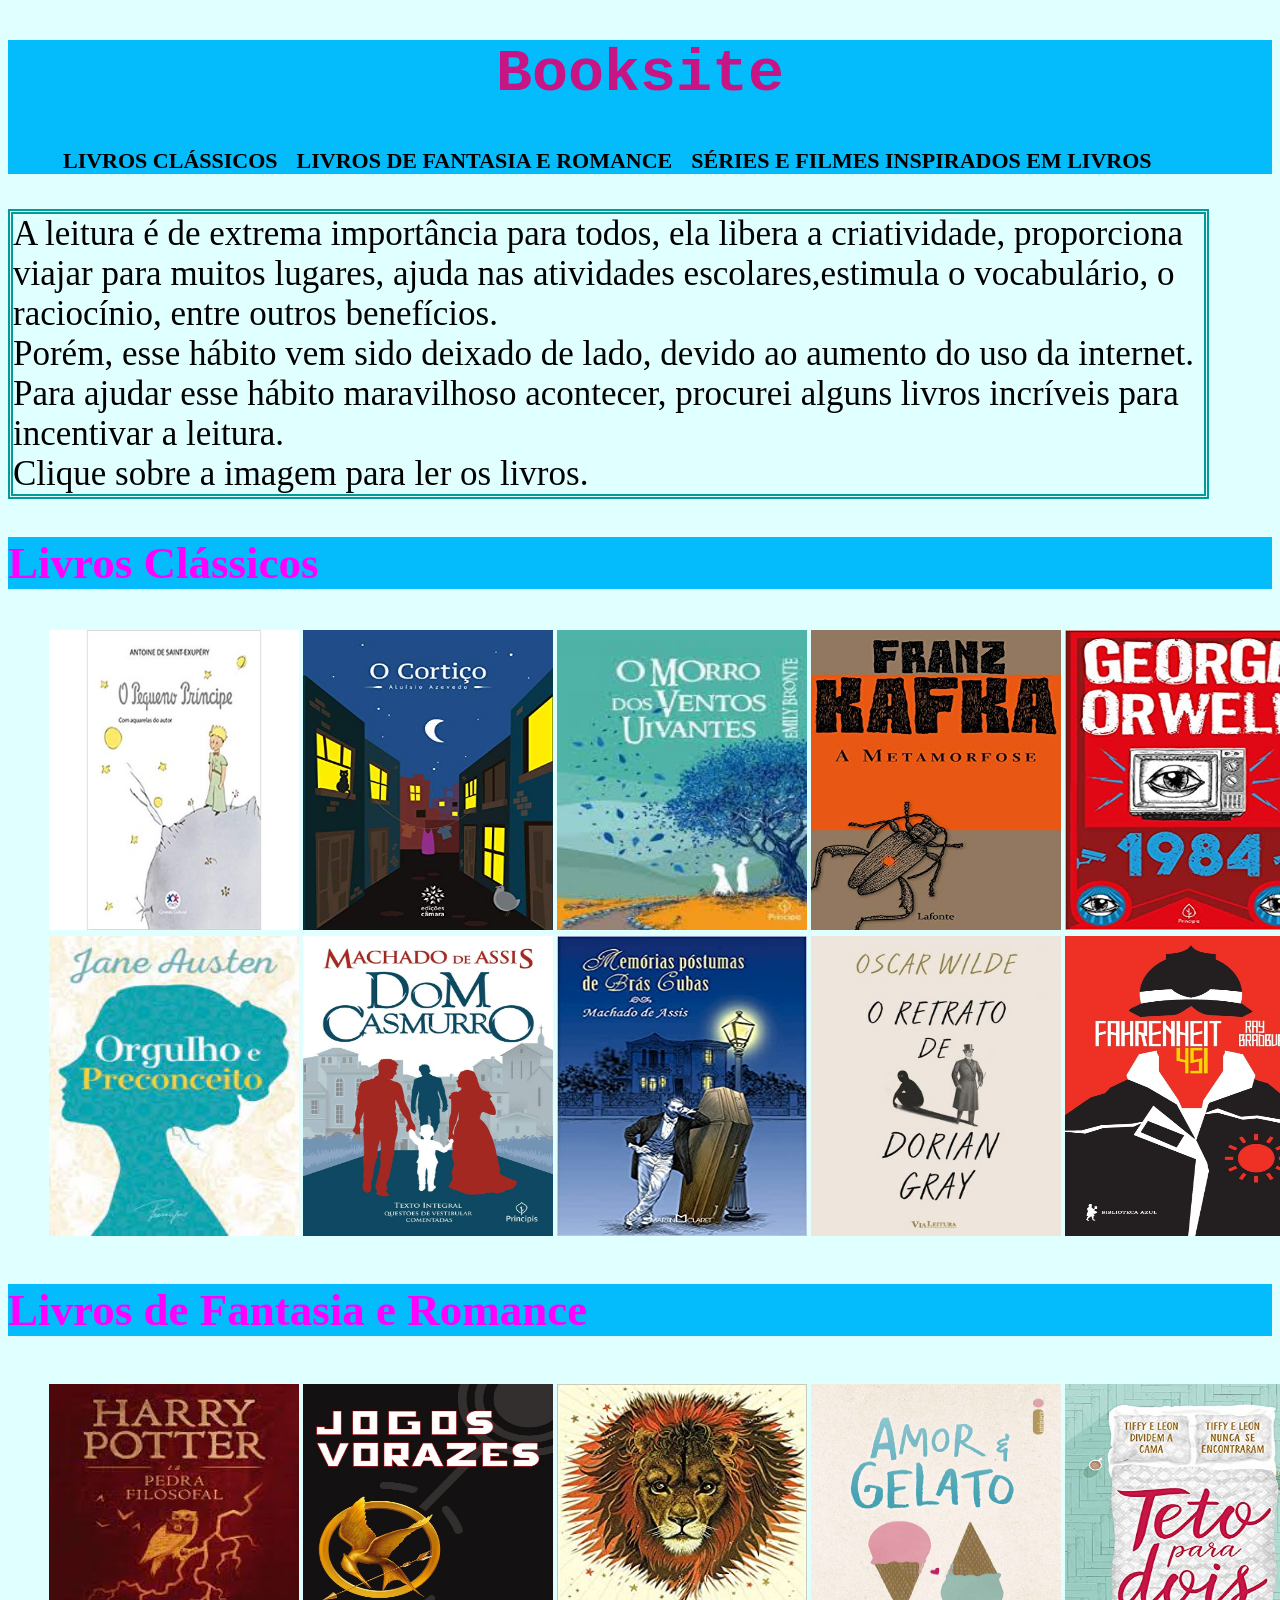
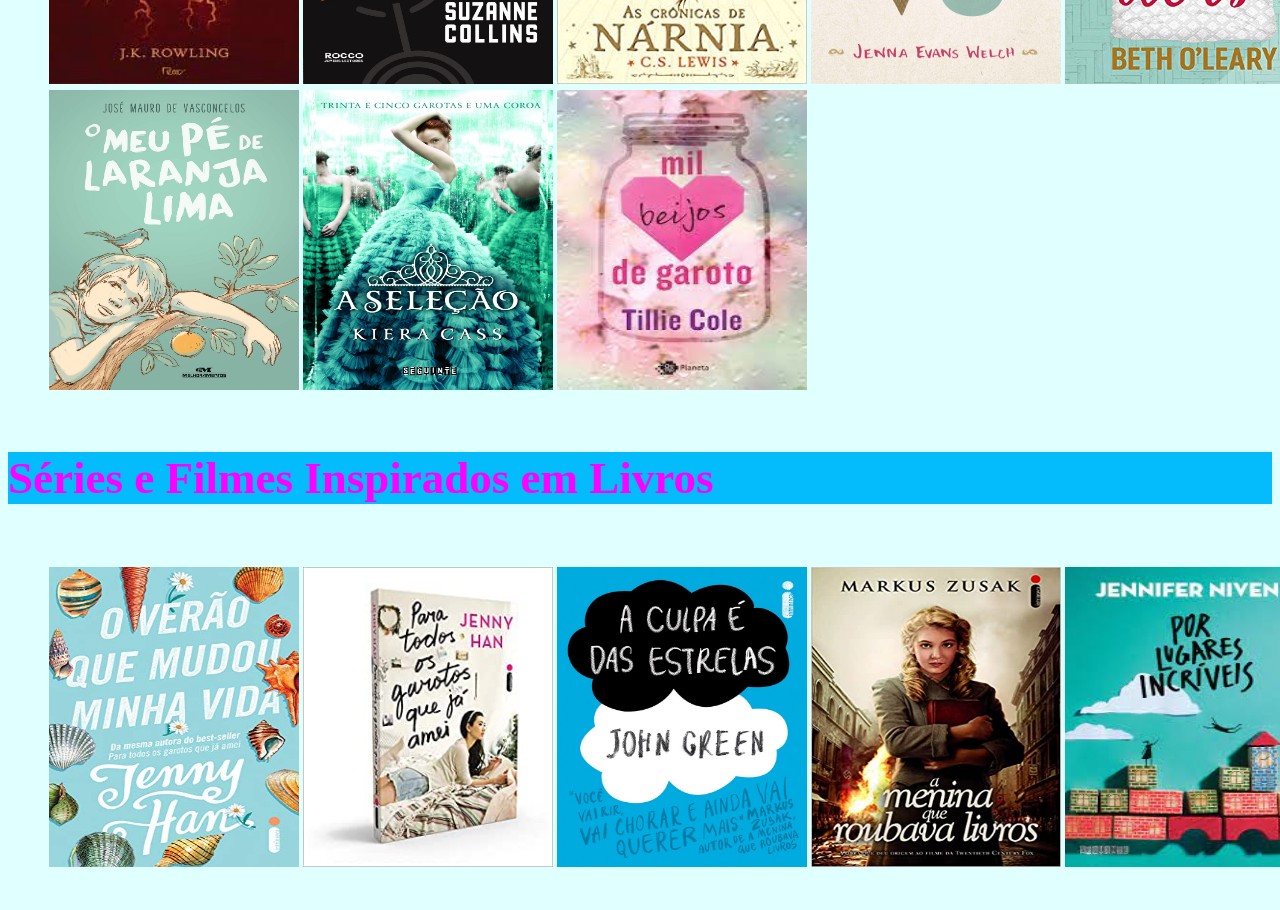
<file: index.html>
<!DOCTYPE html>
<html lang="en" dir="ltr">

 <head>
    <meta charset="utf-8">
    <title></title>
    <link rel="stylesheet" href="style.css">
  </head>
  <body>
<header>

<h1>Booksite</h1>

  <nav>
<ul>
  <li><a href="#aba1" id="clá">Livros Clássicos</a></li>
  <li> <a href="#aba2" id="fant">Livros de Fantasia e Romance</a></li>
  <li> <a href="#aba3" id="séries">Séries e Filmes Inspirados em livros</a></li>
</ul>
</nav>

</header>


<div>

  <p class="frase">

A leitura é de extrema importância para todos, ela libera a criatividade, proporciona viajar para muitos lugares, ajuda nas atividades escolares,estimula o vocabulário, o raciocínio, entre outros benefícios.
<br>Porém, esse hábito vem sido deixado de lado, devido ao aumento do uso da internet. Para ajudar esse hábito maravilhoso acontecer, procurei alguns livros incríveis para incentivar a leitura.
<br>Clique sobre a imagem para ler os livros.
</p>

</div>

<div id="aba1">
  <h2> Livros Clássicos </h2>
</div>




<div class="Classicos">
  <div class="margem">


  <table>
    <tr>
      <td>
<a href="https://www.sesirs.org.br/sites/default/files/paragraph--files/o_pequeno_principe_-_antoine_de_saint-exupery_0.pdf">
        <img src="opq.jpg" alt="05">
      </a>
      </td>
      <td>
        <a href="http://www.culturatura.com.br/obras/O%20Corti%C3%A7o.pdf">
        <img src="ocortiço.jpg" alt="03">
        </a>
      </td>
      <td>
        <a href="https://professordiegodelpasso.files.wordpress.com/2016/05/emily-brontc3ab-e28093-o-morro-dos-ventos-uivantes.pdf">
        <img src="omvu.jpg" alt="07">
        </a>
      </td>
      <td>
        <a href="https://colegiocngparanagua.com.br/wp-content/uploads/2021/02/A-METAMORFOSE.pdf">
        <img src="ametarmorfose.jpg" alt="05">
        </a>
      </td>
      <td>
        <a href="https://edisciplinas.usp.br/pluginfile.php/4118309/mod_resource/content/1/1984%20-%20George%20Orwell.pdf">
        <img src="1984.jpg" alt="05">
        </a>
      </td>
      <td>
        <a href="http://www.ccp.uenp.edu.br/e-books/lituniv/2015-gorwell-rev_bichos.pdf">
        <img src="ardb.jpg" alt="05">
        </a>
      </td>
      <td>
<a href="https://leituramelhorviagem.files.wordpress.com/2013/07/ruth-rocha-conta-a-odissc3a9ia.pdf">
        <img src="odisseia.jpg" alt="05">
        </a>
      </td>
    </tr>
  </table>
<div class="Clássicos">
  <table>
    <tr>
      <td>
        <a href="https://reciclaleitores.com.br/wp-content/uploads/2020/10/ORGULHO-E-PRECONCEITO-Austen-Jane.pdf">
        <img src="oep.jpg" alt="05">
        </a>
      </td>
      <td>
        <a href="https://ddcus.org/pdf/summer_reading/11th_grade/Dom_Casmurro-Machado_de_Assis.pdf">
        <img src="domc.jpg" alt="05">
        </a>
      </td>
      <td>
        <a href="http://www.livrosgratis.com.br/ler-livro-online-42064/memorias-postumas-de-bras-cubas">
        <img src="mpdbc.jpg" alt="05">
        </a>
      </td>
      <td>
        <a href="https://www.jaimemoniz.com/images/docs/recursos/Oscar-Wilde-livro.pdf">
        <img src="ordg.jpg" alt="05">
        </a>
      </td>
      <td>
        <a href="https://elivros.love/ler-online/baixar-livro-fahrenheit-451-ray-bradbury-em-epub-pdf-mobi-ou-ler-online#epubcfi(/6/10[id115]!/4/2[filepos5658]/1:0)">
        <img src="f451.jpg" alt="05">
        </a>
      </td>
      <td>
        <a href="https://portalconservador.com/livros/William-Shakespeare-Romeu-e-Julieta.pdf">
        <img src="romeu.jpg" alt="">
        </a>
      </td>
      <td>
        <a href="http://www.ebooksbrasil.org/adobeebook/hamlet.pdf">
        <img src="hamlet.jpg" alt="">
        </a>
      </td>


    </tr>
  </table>
</div>
</div>


<div id="aba2">

<h3>Livros de Fantasia e Romance</h3>

</div>
<div class="Fantasia">
  <div class="margem2">


  <table>
    <tr>
      <td>
        <a href="https://educaemcasa.petropolis.rj.gov.br/uploads/bibliotecas/1601725787-1-5059990448471277738-pdf.pdf">
        <img src="hp.jpg" alt="05">
        </a>
      </td>
      <td>
        <a href="https://aestantedavida.files.wordpress.com/2014/09/jogos-vorazes-livro-01.pdf">
        <img src="jv.jpg" alt="05">
        </a>
      </td>
      <td>
        <a href="https://static.tumblr.com/jzav6f0/5uOmg0g5w/c.s._lewis_-_as_cr__nicas_de_n__rnia__volume_unico_.pdf">
        <img src="narnia.jpg" alt="05">
        </a>
      </td>
<td>
  <a href="https://napontadospes693885424.files.wordpress.com/2020/04/amor-gelato-jenna-evans-welch.pdf">
<img src="gelato.jpg" alt="">
</a>
</td>
<td>
  <a href="https://napontadospes693885424.files.wordpress.com/2020/03/teto-para-dois-beth-o-leary.pdf">
  <img src="tpd.jpg" alt="">
  </a>
</td>
<td>
  <a href="https://docs.google.com/viewer?a=v&pid=sites&srcid=ZGVmYXVsdGRvbWFpbnxjaXRhY29lc3JlY29yZGFjb2VzZGVsaXZyb3N8Z3g6NDg3OTdkYmQxZDM3ODg0ZQ">
  <img src="antesdvc.jpg" alt="">
  </a>
  </td>
  <td>
    <a href="https://visionvox.net/biblioteca/c/C._C._Hunter_Eu_E_Esse_Meu_Cora%C3%A7%C3%A3o.pdf">
    <img src="coraçao.jpg" alt="">
    </a>
  </td>

    </tr>
  </table>
<div class="Fantasia">
  <table>
    <tr>
      <td>
        <a href="https://www.jfpb.jus.br/arquivos/biblioteca/e-books/meu_pe_de_laranja_lima.pdf">
        <img src="laranja.jpg" alt="">
        </a>
      </td>
    <td>
      <a href="http://cabana-on.com/Ler/wp-content/uploads/2017/09/Kiera-Cass-A-Selecao.pdf">
      <img src="seleçao.jpg" alt="">
      </a>
    </td>
    <td>
<a href="https://livrogratuitosja.com/wp-content/uploads/2021/11/Mil-Beijos-de-Garoto-by-Tillie-Cole-z-lib.org_.pdf">
      <img src="beijos.jpg" alt="">
      </a>
    </td>

    </tr>
  </table>
  </div>
</div>

</div>

<div id="aba3">


<h4>Séries e Filmes Inspirados em Livros</h4>
</div>

<div class="Séries e Filmes">
  <div class="margem3">


  <table>
    <tr>
      <td>
        <a href="https://docs.google.com/file/d/0B4QP-eUNplV1NlgzTmNzWExNNEk/view?resourcekey=0-E-x3gGya_BxXUFuPmOoO9g">
        <img src="banner.jpg" alt="5">
        </a>
      </td>
      <td>
        <a href="https://livrogratuitosja.com/wp-content/uploads/2021/03/Box-Para-todos-os-garotos-que-ja-amei-by-Jenny-Han-z-lib.org_.mobi_.pdf">
        <img src="ptga.jpg" alt="20">
        </a>
      </td>
      <td>
        <a href="https://static.fecam.net.br/uploads/1521/arquivos/1348605_A_Culpa_E_Das_Estrelas___John_Green.pdf">
        <img src="estrelas.jpg" alt="">
        </a>
      </td>
      <td>
        <a href="http://www.bonfinopolis.mg.gov.br/wp-content/uploads/2021/04/a-menina-que-roubava-livros.pdf">
        <img src="roubava.jpg" alt="05">
        </a>
      </td>
      <td>
      <a href="https://static.tumblr.com/yijpogv/qdJoiteyn/por_lugares_incriveis_-_jennifer_niven.pdf">
      <img src="lugares.jpg" alt="">
</a>
</td>
<td>
  <a href="http://labds.eci.ufmg.br/bitstream/123456789/111/1/Com%20amor%2C%20Simon.pdf">
<img src="simon.jpg" alt="">
</a>
</td>
<td>
  <a href="https://ima-rs.com.br/wp-content/uploads/2018/11/8o.-ano-Extraordin%C3%A1rio-R.-J.-Palacio.pdf">
  <img src="extra.jpg" alt="">
  </a>
</td>

    </tr>
  </table>
</div>
</div>


  </body>
</html>
</file>
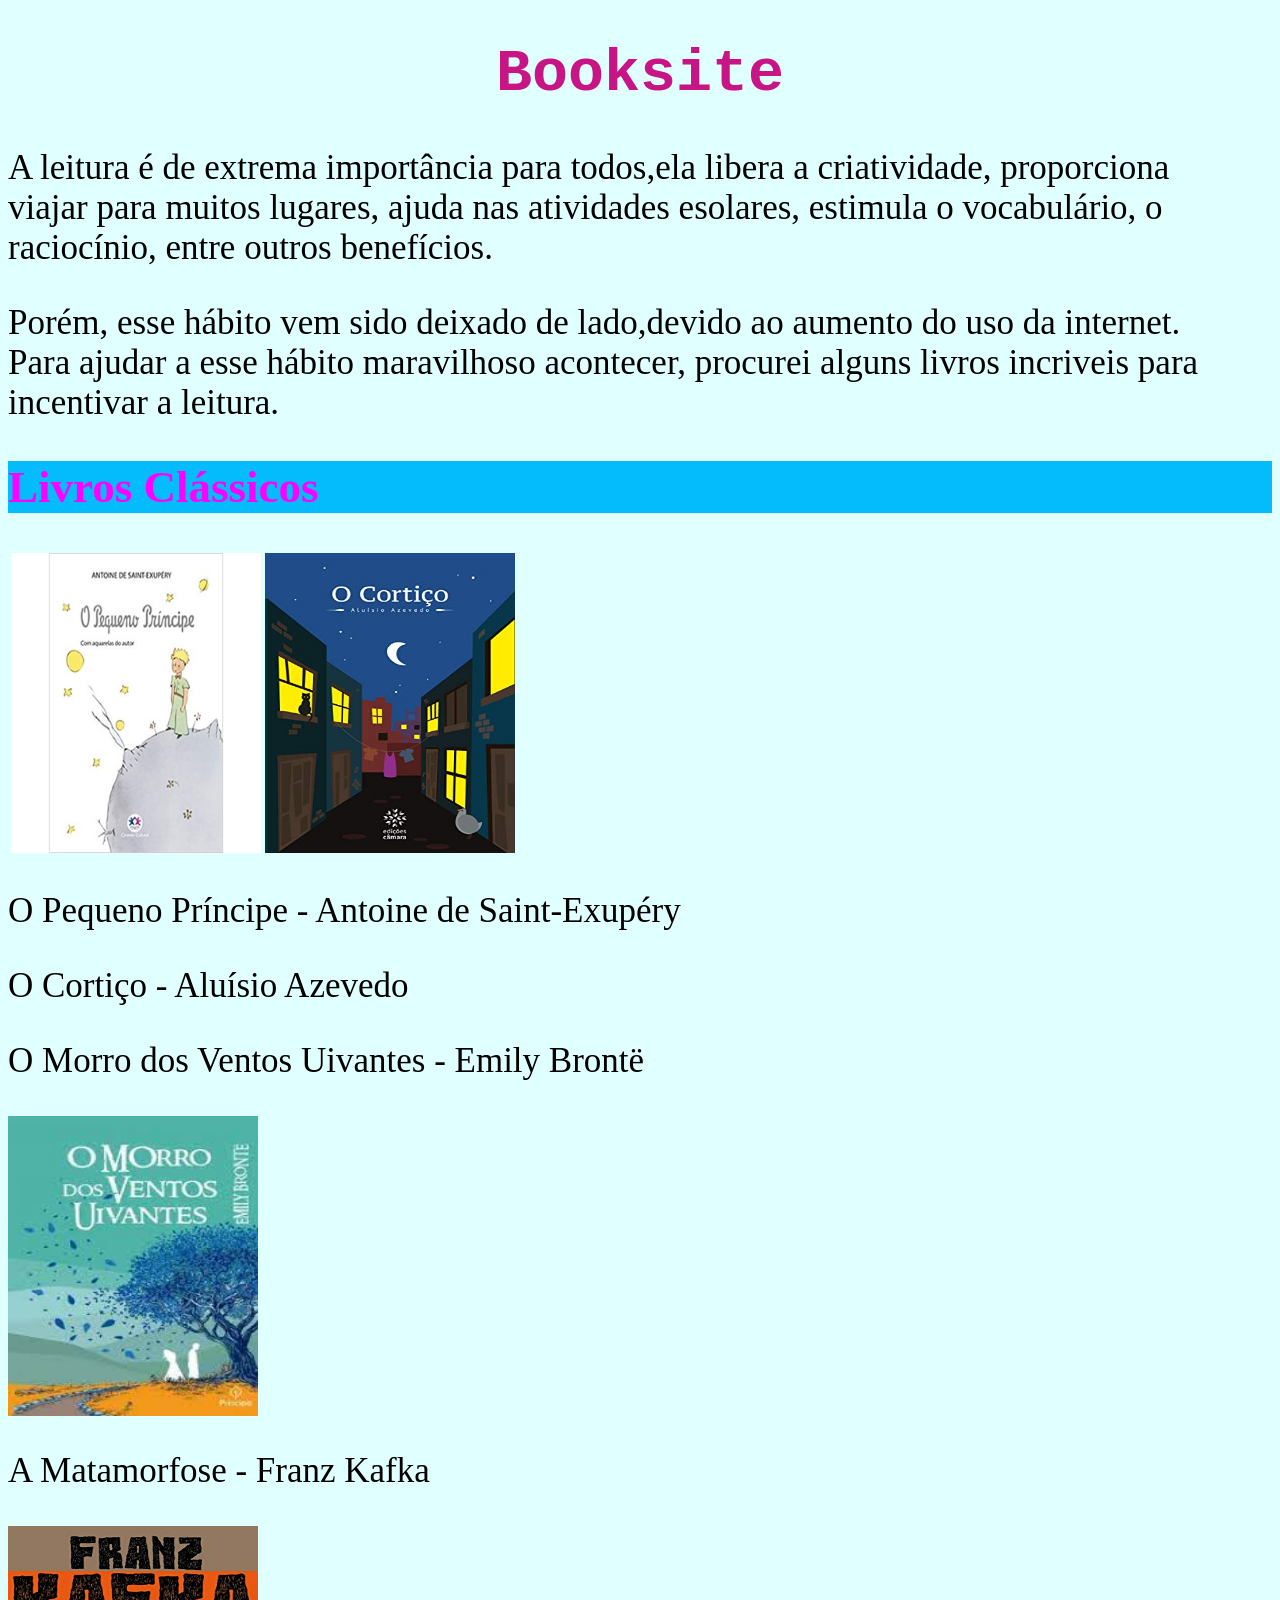
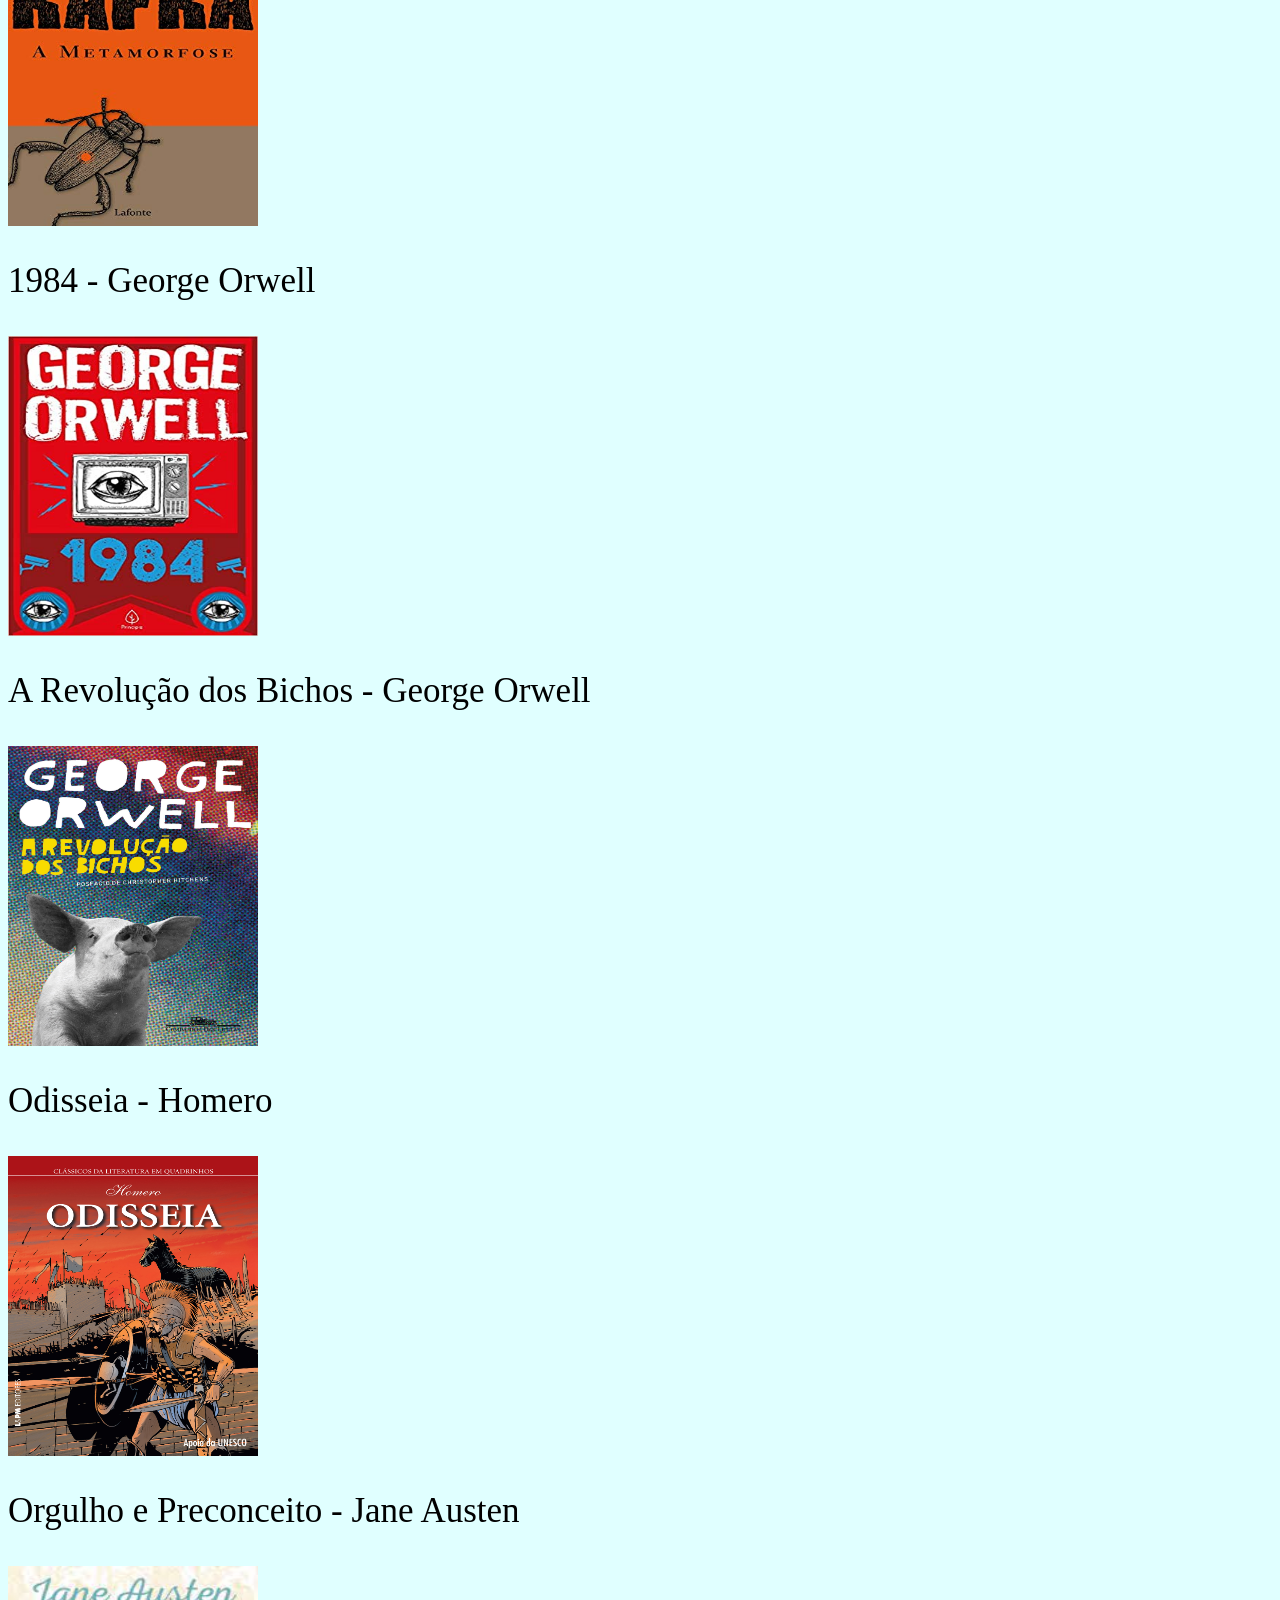
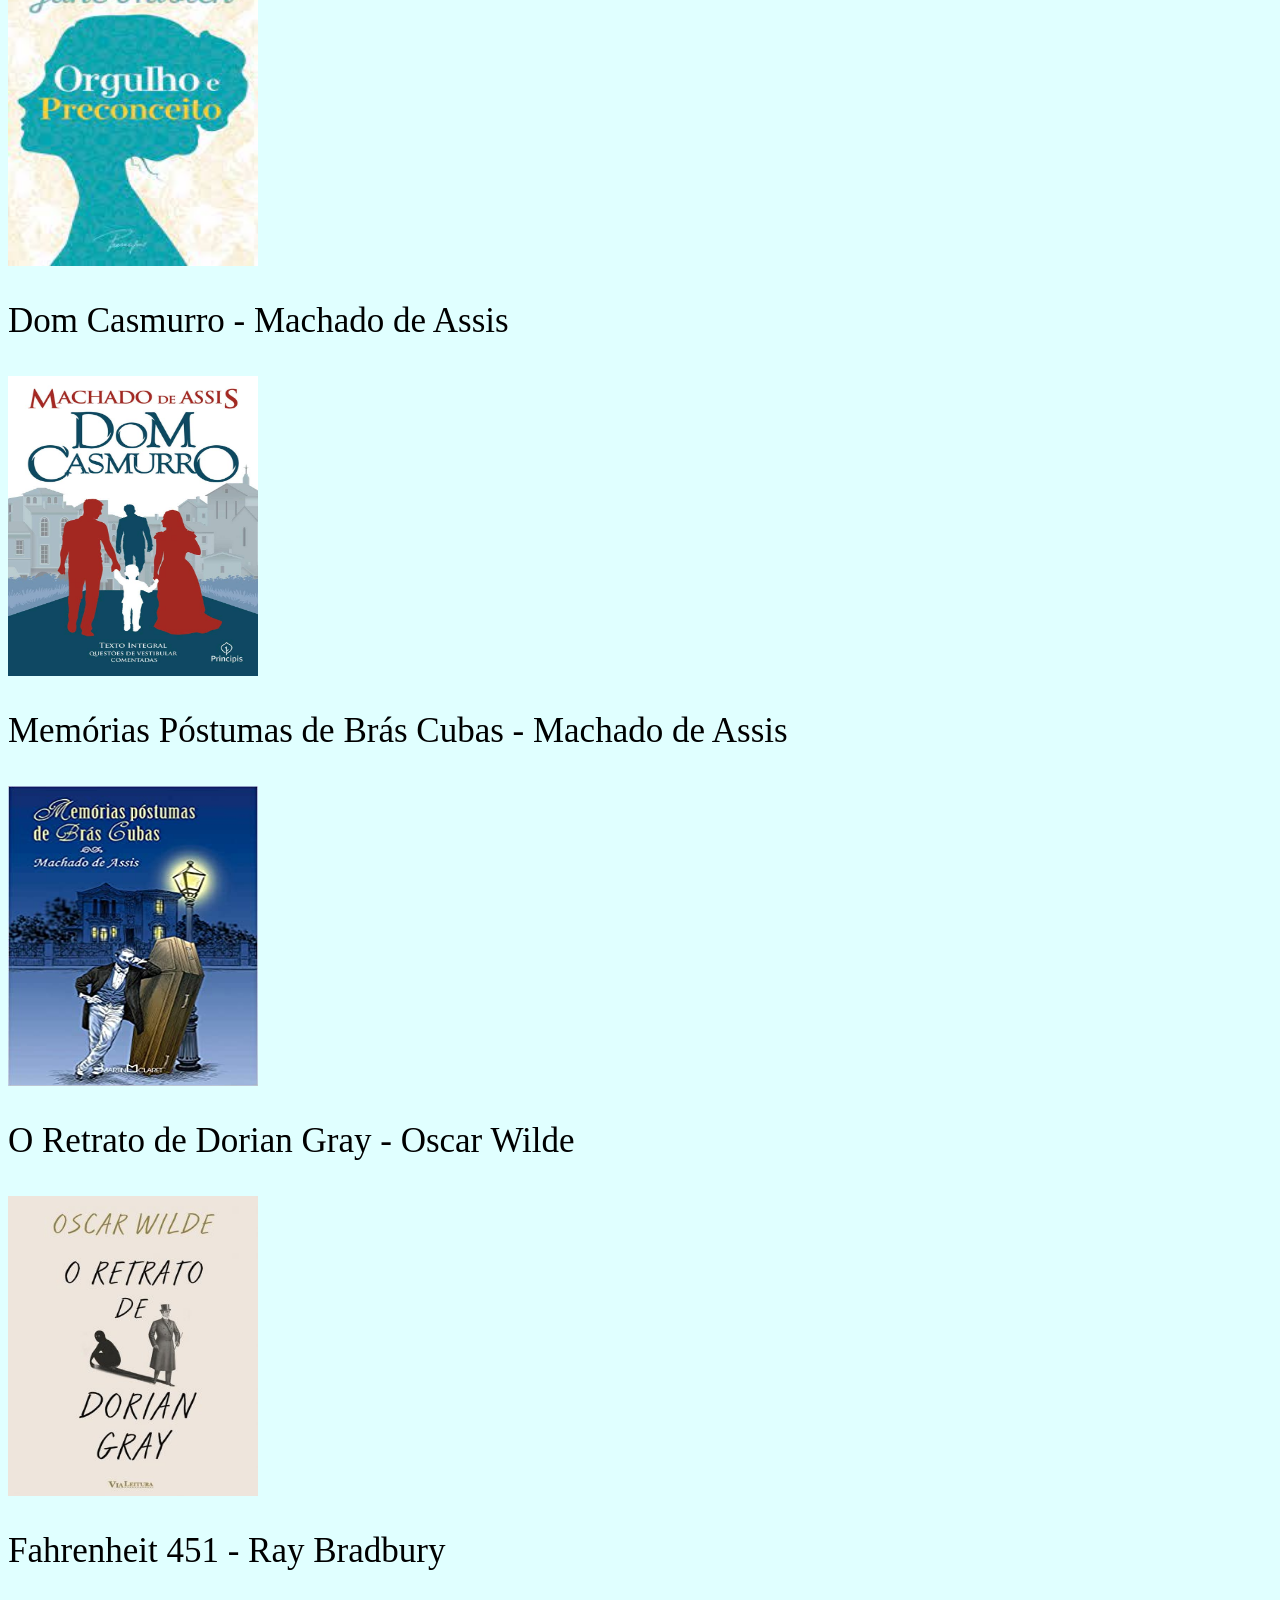
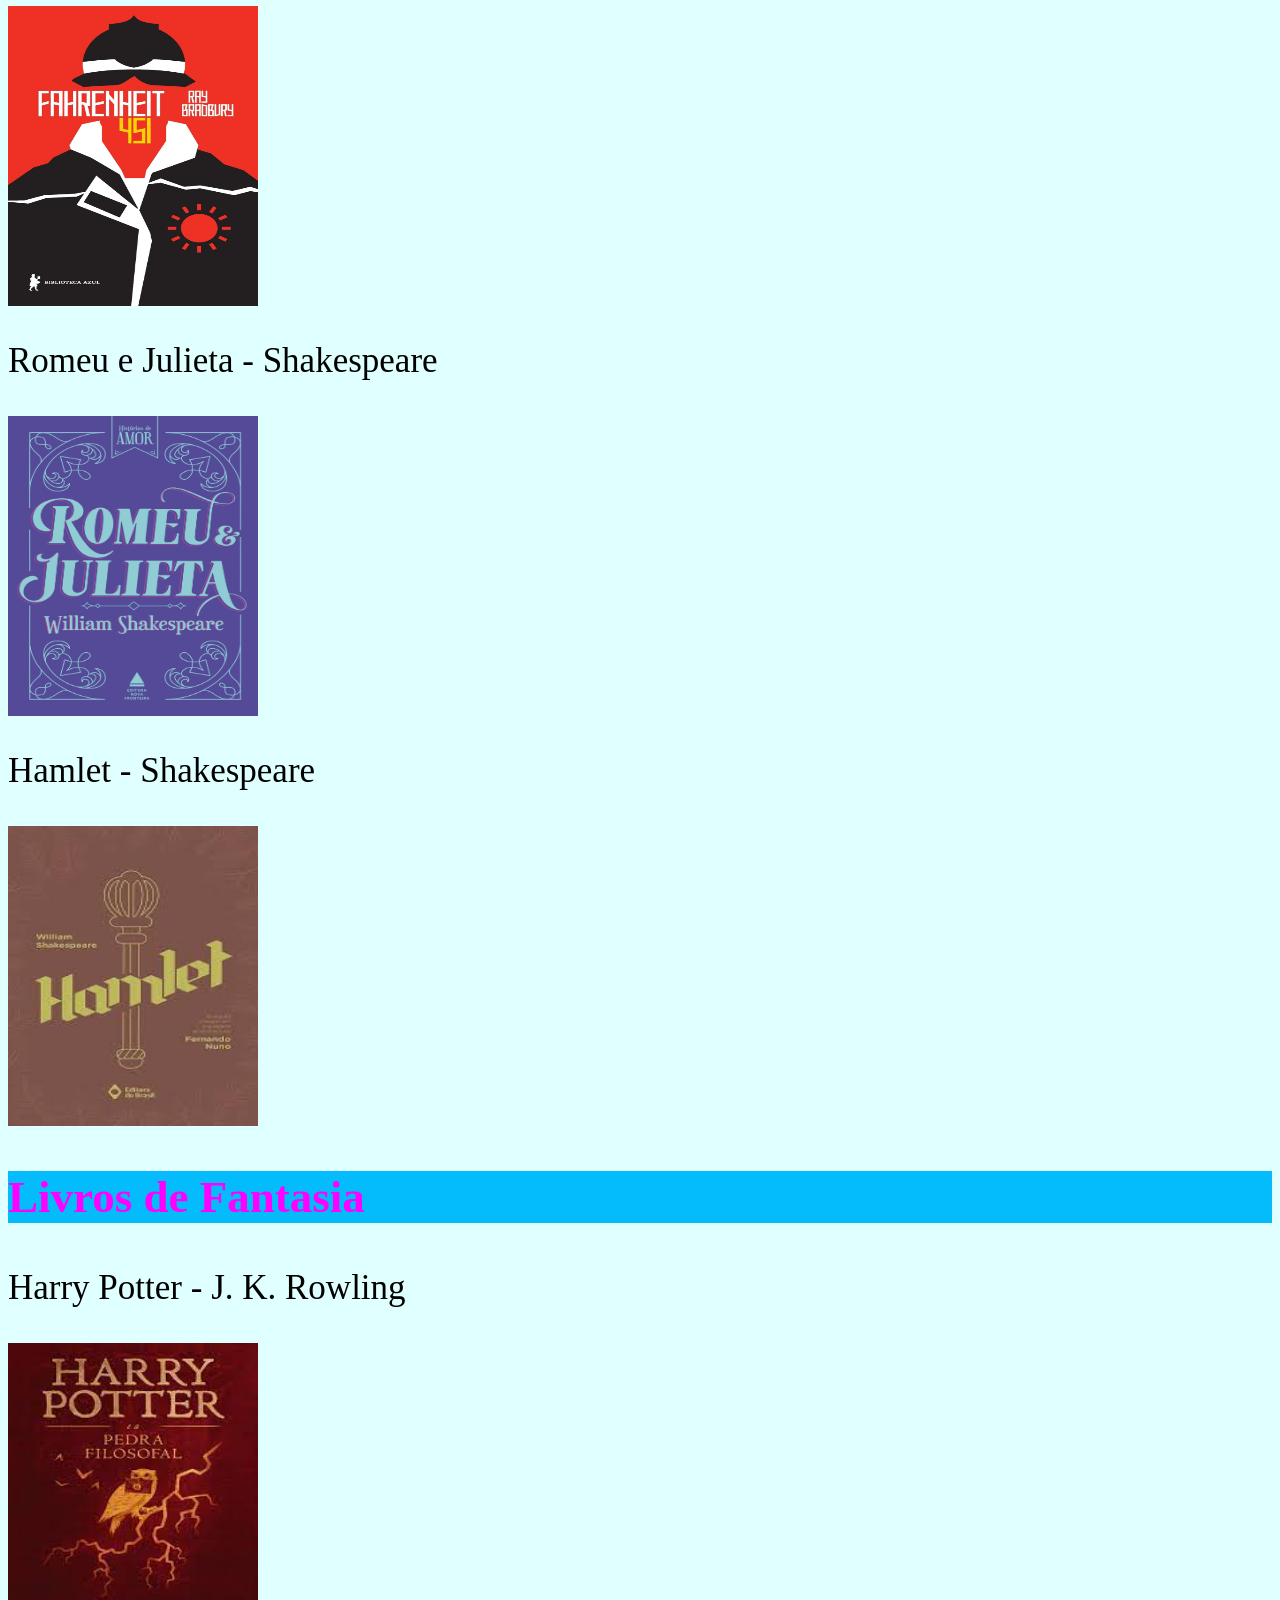
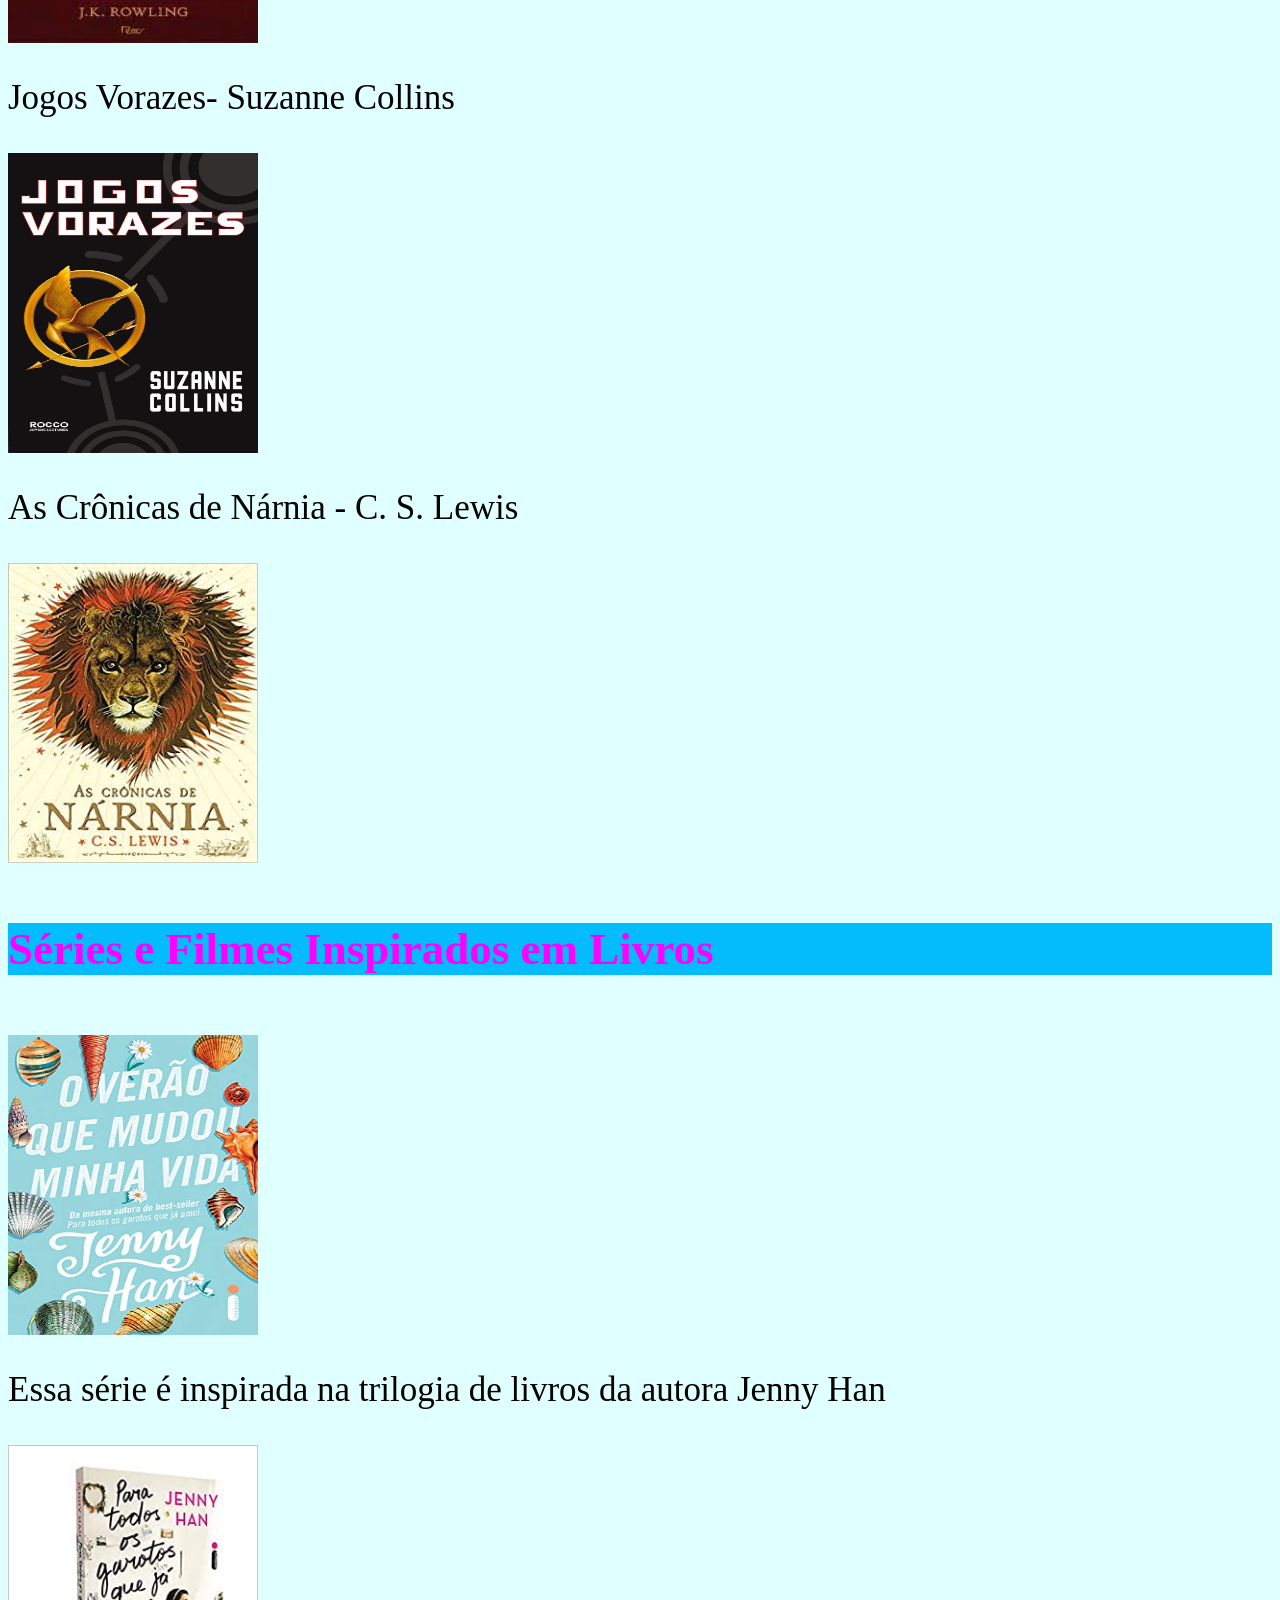
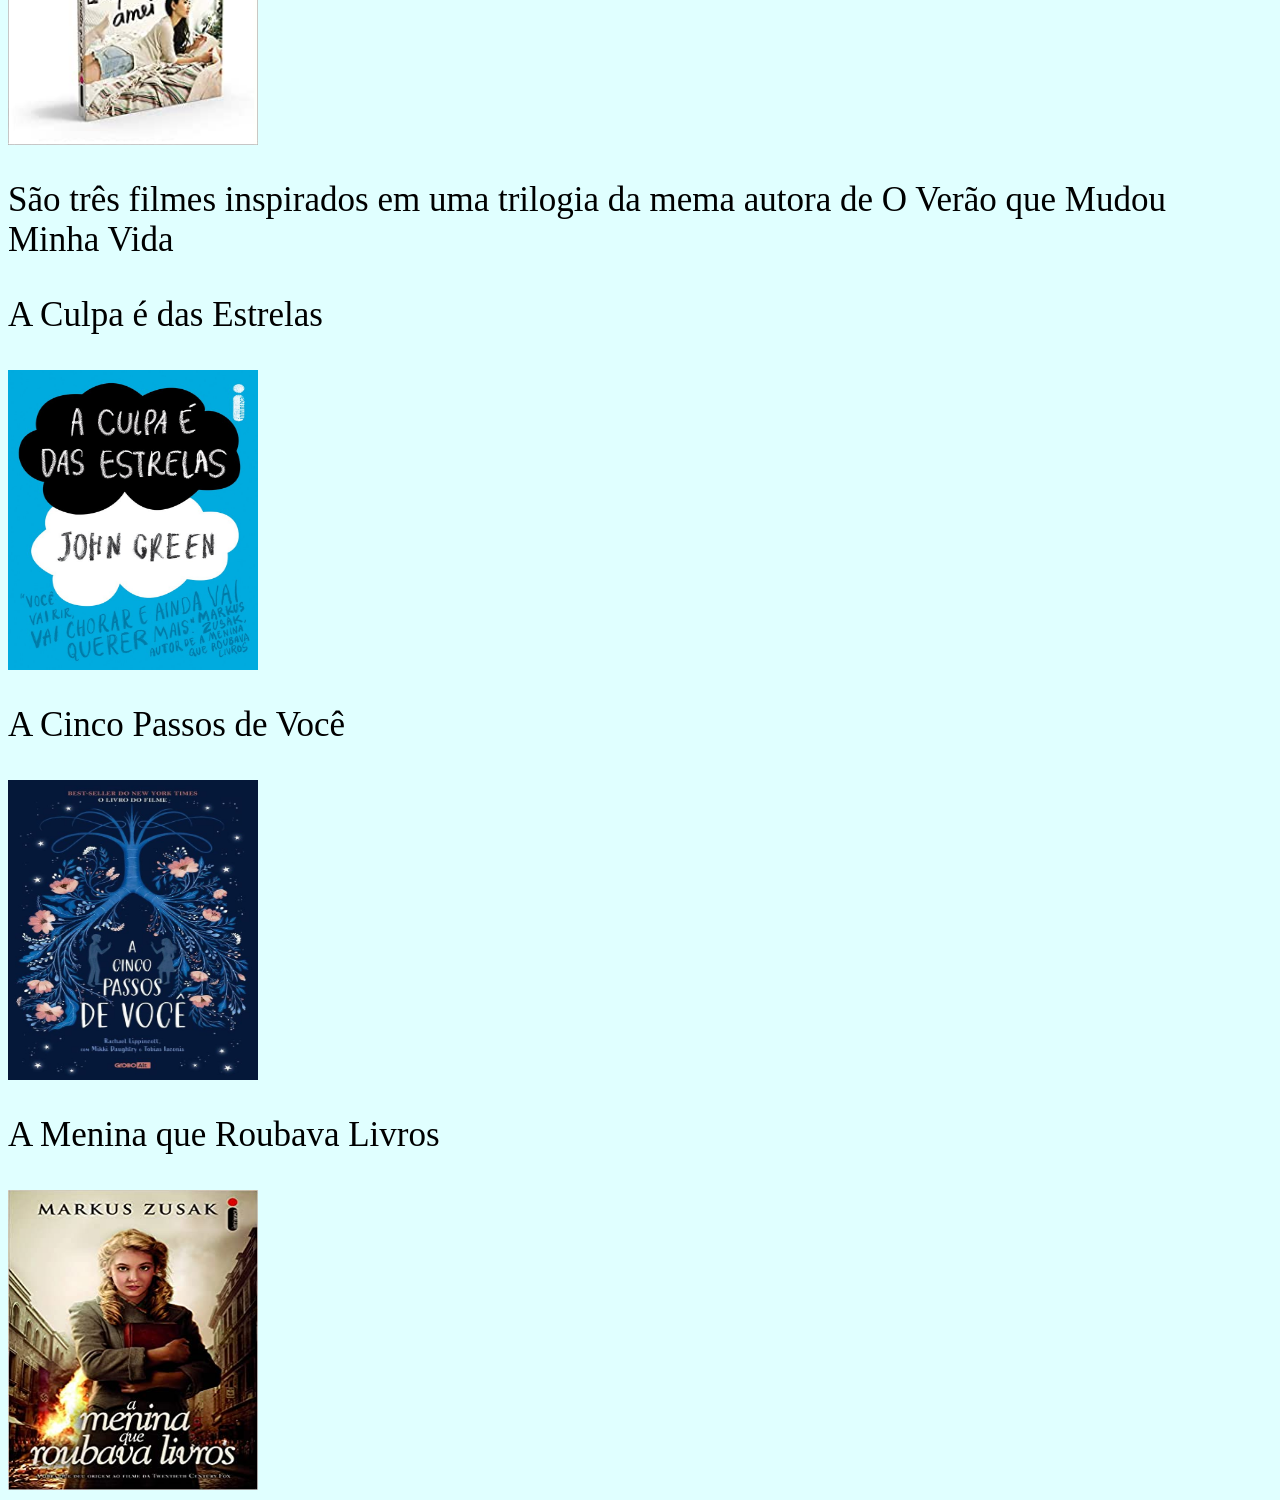
<file: site.html>
<!DOCTYPE html>
<html lang="en" dir="ltr">
  <head>
    <meta charset="utf-8">
    <title></title>
    <link rel="stylesheet" href="style.css">
  </head>
  <body>

  <h1>Booksite</h1>
<p>A leitura é de extrema importância para todos,ela libera a criatividade, proporciona viajar para muitos lugares, ajuda nas atividades esolares, estimula o vocabulário, o raciocínio, entre outros benefícios.</p>
<p>Porém, esse hábito vem sido deixado de lado,devido ao aumento do uso da internet. Para ajudar a esse hábito maravilhoso acontecer, procurei alguns livros incriveis para incentivar a leitura.</p>
<h2>Livros Clássicos</h2>

<div class="Clássicos">
  <table>
    <tr>
      <td><img src="opq.jpg" alt="05"></td>
      <td><img src="ocortiço.jpg" alt="03"></td>
    </tr>
  </table>

</div>
<p>O Pequeno Príncipe - Antoine de Saint-Exupéry</p>
</div>


<p>O Cortiço - Aluísio Azevedo</p>

</div>


<p>O Morro dos Ventos Uivantes - Emily Brontë</p>
<img src="omvu.jpg" alt="07">
</div>

<p>A Matamorfose - Franz Kafka</p>
<img src="ametarmorfose.jpg" alt="05">


<p>1984 - George Orwell</p>
<img src="1984.jpg" alt="05">

<p>A Revolução dos Bichos - George Orwell</p>
<img src="ardb.jpg" alt="05">

<p>Odisseia - Homero</p>
<img src="odisseia.jpg" alt="05">

<p>Orgulho e Preconceito - Jane Austen</p>
<img src="oep.jpg" alt="05">

<p>Dom Casmurro - Machado de Assis</p>
<img src="domc.jpg" alt="05">

<p>Memórias Póstumas de Brás Cubas - Machado de Assis</p>
<img src="mpdbc.jpg" alt="05">

<p>O Retrato de Dorian Gray - Oscar Wilde</p>
<img src="ordg.jpg" alt="05">

<p>Fahrenheit 451 - Ray Bradbury</p>
<img src="f451.jpg" alt="05">

<p>Romeu e Julieta - Shakespeare</p>
<img src="romeu.jpg" alt="">

<p>Hamlet - Shakespeare</p>
<img src="hamlet.jpg" alt="">

<h3>Livros de Fantasia</h3>

<p>Harry Potter - J. K. Rowling</p>
<img src="hp.jpg" alt="05">

<p>Jogos Vorazes- Suzanne Collins</p>
<img src="jv.jpg" alt="05">

<p>As Crônicas de Nárnia - C. S. Lewis</p>
<img src="narnia.jpg" alt="05">


<h4>Séries e Filmes Inspirados em Livros</h4>


<img src="banner.jpg" alt="5"><p>Essa série é inspirada na trilogia de livros da autora Jenny Han</p>




<img src="ptga.jpg" alt="20">
<p>São três filmes inspirados em uma trilogia da mema autora de O Verão que Mudou Minha Vida</p>


<p>A Culpa é das Estrelas</p>
<img src="estrelas.jpg" alt="">

<p>A Cinco Passos de Você</p>
<img src="passos.jpg" alt="">

<p>A Menina que Roubava  Livros</p>
<img src="roubava.jpg" alt="05">




  </body>
</html>
</file>
<file: style.css>
body{
background-color: 	#E0FFFF
}
nav li{
  display: inline;
  margin: 0 0 0 15px;
}
nav a{
  text-transform: uppercase;
color: #000000;
font-weight: bolder;
font-size: 22px;
text-decoration: none;
}
#logo{
  width: 120px !important;
  height: 120px !important;
}

#Booksite{
  background: #00BFFF; font-size: 0,10%; text-align: center; padding: 0,10%;
}
header{
  background: #04bbfc
}

h1{
  text-align: center; color: #C71585;
  font-family: OCR A Std, monospace;
  font-size: 60px; color:#C71585;
}

p{
font-size: 35px;
font-family: Comic Sans MS, cursive;
margin-right: 5%;
}
.frase{
  border: 5px double #029b99;
  object-fit: contain;
}

.livro{
  margin-left: 1,5%;

}


img{
width: 250px!important;
height: 300px!important;
}

img {
  display: flex;
}
h2{
border: 10px solid color: black;
font-family: Snell Roundhand, cursive;
font-size: 45px;
text-align: justify;color: #FF00FF;
background-color: #04bbfc
}

.margem{
  margin: 3%
}

h3{
  border: 10px solid color: black;
  font-family: Snell Roundhand, cursive;
  font-size: 45px;
  text-align: justify;color: #FF00FF;
  background-color: #04bbfc
}
.margem2{
  margin: 3%
}

h4{
  border: 10px solid color: black;
  font-family: Snell Roundhand, cursive;
  font-size: 45px;
  text-align: justify;color: #FF00FF;
  background-color: #04bbfc
}
.margem3{
  margin: 3%
}
</file>
